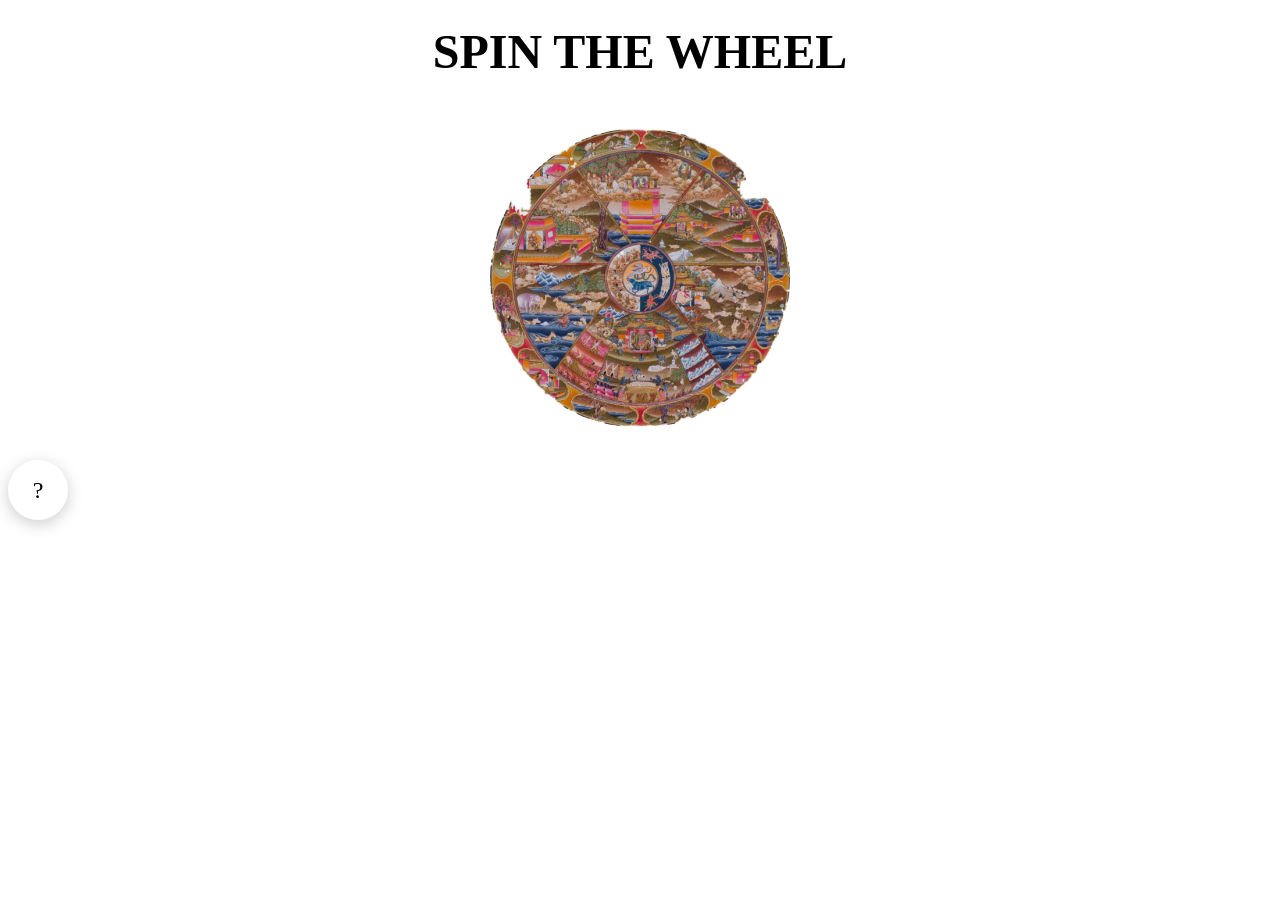
<file: index.html>
<!doctype html>
<html lang="en">
 <head>
  <meta charset="UTF-8" />
  <link rel="icon" type="image/svg+xml" href="/favicon.svg" />
  <link rel="preconnect" href="https://fonts.googleapis.com">
  <link rel="preconnect" href="https://fonts.gstatic.com" crossorigin>
  <link href="https://fonts.googleapis.com/css2?family=Public+Sans:ital,wght@0,100..900;1,100..900&display=swap" rel="stylesheet">
  <meta name="viewport" content="width=device-width, initial-scale=1.0" />
  <meta name="description" content="quantum random universe splitter decision maker" />
  <title>SPIN THE WHEEL</title>
 </head>
 <body style="display:flex; flex-direction:column; align-items:center; justify-content:space-between;">
  <div id="offline-banner" style="display:none; position:fixed; top:0; left:0; right:0; background:var(--secondary); color:white; text-align:center; padding:8px; z-index:1000;">
   OFFLINE MODE - manually choosing universe
  </div>

  <div> </div>

  <main style="display:flex; flex-direction:column; align-items:center; justify-content:center; padding:16px; position:relative;">
   <div style="font-size: 3rem; font-size:3rem; color:var(--white); font-weight:bold; margin-bottom:2rem; text-align: center; min-height: 72px;">
    <div id="spin-text" style="cursor:pointer; user-select:none; text-align:center; transition:all 0.3s ease;">
     SPIN THE WHEEL
    </div>

    <div id="result-text"></div>
   </div>

   <div id="wheel-container" style="position:relative; width:300px; height:300px;">
    <div id="wheel" style="width:100%; height:100%; border-radius:50%; background-image:url('/public/samsara_wheel.png'); background-size:cover; background-position:center; cursor:grab; transition:transform 0.1s ease-out; display:flex; align-items:center; justify-content:center; font-size:1.5rem; font-weight:bold;">
    </div>
    <div id="wheel-pointer" style="position:absolute; top:-10px; left:50%; transform:translateX(-50%); width:0; height:0; border-left:15px solid transparent; border-right:15px solid transparent; border-bottom:30px solid var(--black); z-index:10;"></div>
   </div>

  </main>
   <div id="bottom-buttons" style="width:100%; padding:16px; display:flex; flex-direction:row; justify-content:space-between; gap:1rem;">
    <a id="help-btn" href="/about.html" style="width:60px; height:60px; border-radius:50%; background:var(--primary); border:none; font-size:1.5rem; cursor:pointer; box-shadow:0 4px 16px rgba(0,0,0,0.2); transition:all 0.3s ease; display:flex; align-items:center; justify-content:center; text-decoration:none; color:var(--black); foht-weight:bold;">
     ?
    </a>
   </div>

  <script type="module" src="/src/main.js"></script>
 </body>
</html>
</file>
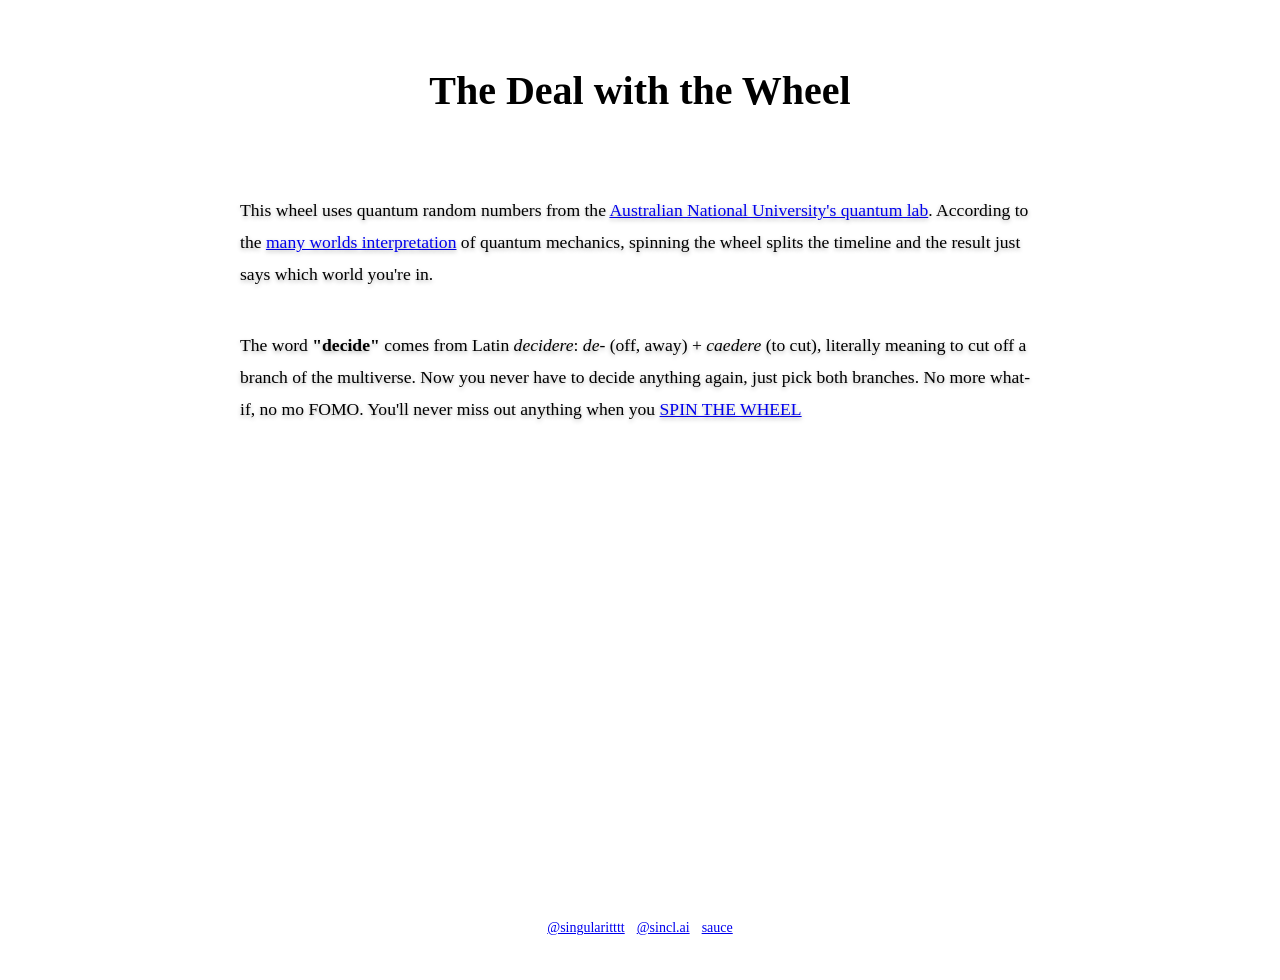
<file: about.html>
<!doctype html>
<html lang="en">
 <head>
  <meta charset="UTF-8" />
  <link rel="icon" type="image/svg+xml" href="/favicon.svg" />
  <link rel="preconnect" href="https://fonts.googleapis.com">
  <link rel="preconnect" href="https://fonts.gstatic.com" crossorigin>
  <link href="https://fonts.googleapis.com/css2?family=Public+Sans:ital,wght@0,100..900;1,100..900&display=swap" rel="stylesheet">
  <meta name="viewport" content="width=device-width, initial-scale=1.0" />
  <meta name="description" content="About quantum decision making and many worlds" />
  <title>About - SPIN THE WHEEL</title>
 </head>
 <body>
  <main style="min-height:100vh; display:flex; flex-direction:column; align-items:center; justify-content:center; padding:2rem; max-width:800px; margin:0 auto;">
   <div style="text-align:center; margin-bottom:3rem;">
    <h1 style="font-size:2.5rem; font-weight:bold; margin-bottom:1rem; color:var(--white);">The Deal with the Wheel</h1>
   </div>

   <div style="line-height:1.8; font-size:1.1rem; color:var(--white); text-shadow:0 2px 4px rgba(0,0,0,0.3);">

    <section style="margin-bottom:2.5rem;">     <p style="margin-bottom:1rem;">
      This wheel uses quantum random numbers from the <a href="https://quantumnumbers.anu.edu.au/">Australian National University's quantum lab</a>. According to the <a href="https://www.lesswrong.com/w/many-worlds-interpretation">many worlds interpretation</a> of quantum mechanics, spinning the wheel splits the timeline and the result just says which world you're in.
    </section>

     <p style="margin-bottom:1rem;">
      The word <strong>"decide"</strong> comes from Latin <em>decidere</em>: <em>de-</em> (off, away) + <em>caedere</em> (to cut), literally meaning to cut off a branch of the multiverse. Now you never have to decide anything again, just pick both branches. No more what-if, no mo FOMO. You'll never miss out anything when you <a href="/">SPIN THE WHEEL</a>
     </p>
     <p>

     </p>
    </section>
   </div>

   <footer style="margin-top: auto; padding:4px 0; display:flex; gap:12px; justify-content:center; color:var(--gray); font-size:14px; font-weight:300;">
    <a href="https://x.com/singularitttt">@singularitttt</a>
    <a href="https://bsky.app/profile/sincl.ai">@sincl.ai</a>
    <a href="https://github.com/sipec/wheel">sauce</a>
   </footer>
  </main>

  <script type="module">
  import './src/style.css'
  </script>
 </body>
</html>
</file>
